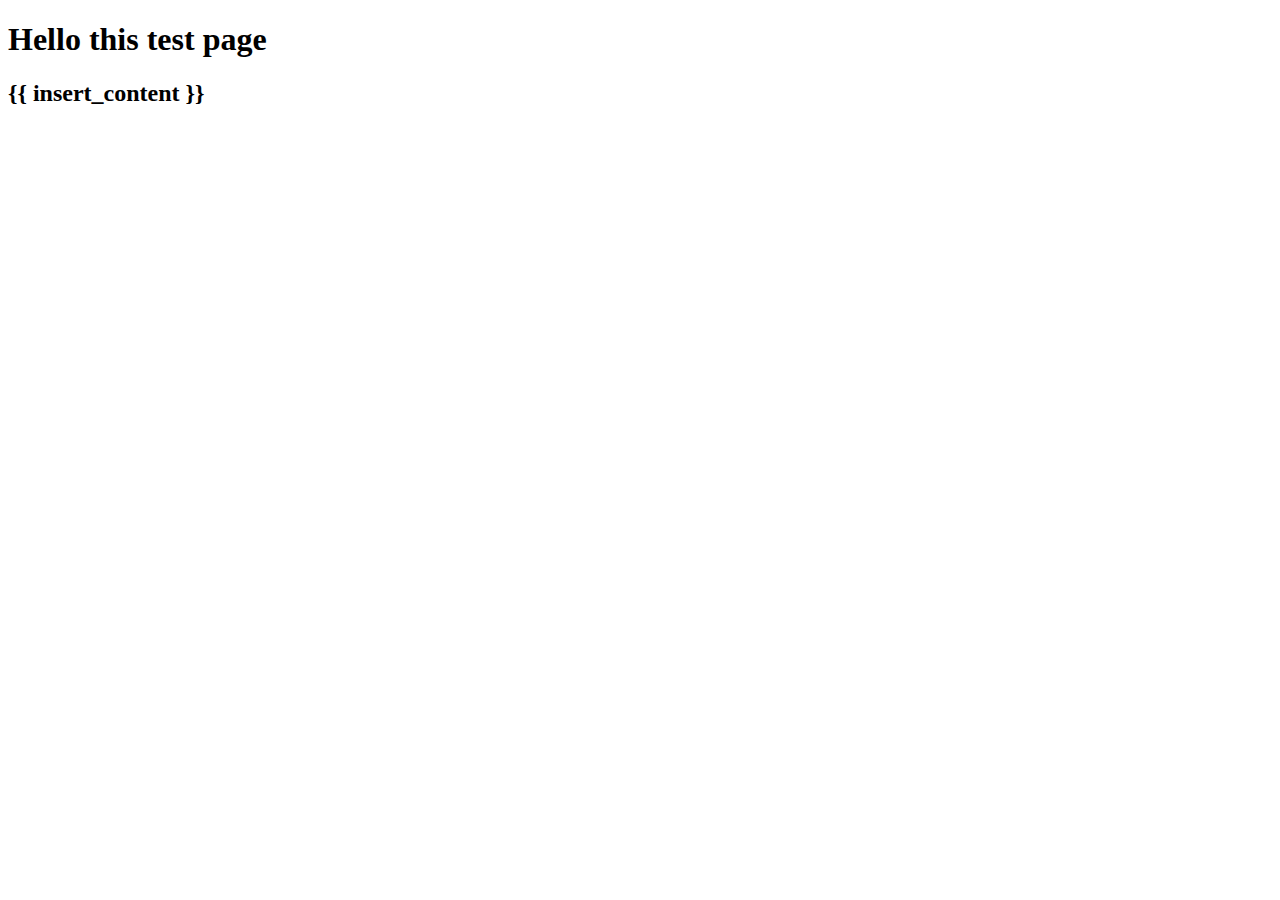
<file: 2_Django/first_project/templates/first_app/index.html>
<!DOCTYPE html>
<html lang="en" dir="ltr">
  <head>
    <meta charset="utf-8">
    <title></title>
  </head>
  <body>

    <h1>Hello this test page</h1>
    <h2>{{ insert_content }}</h2>

  </body>
</html>
</file>
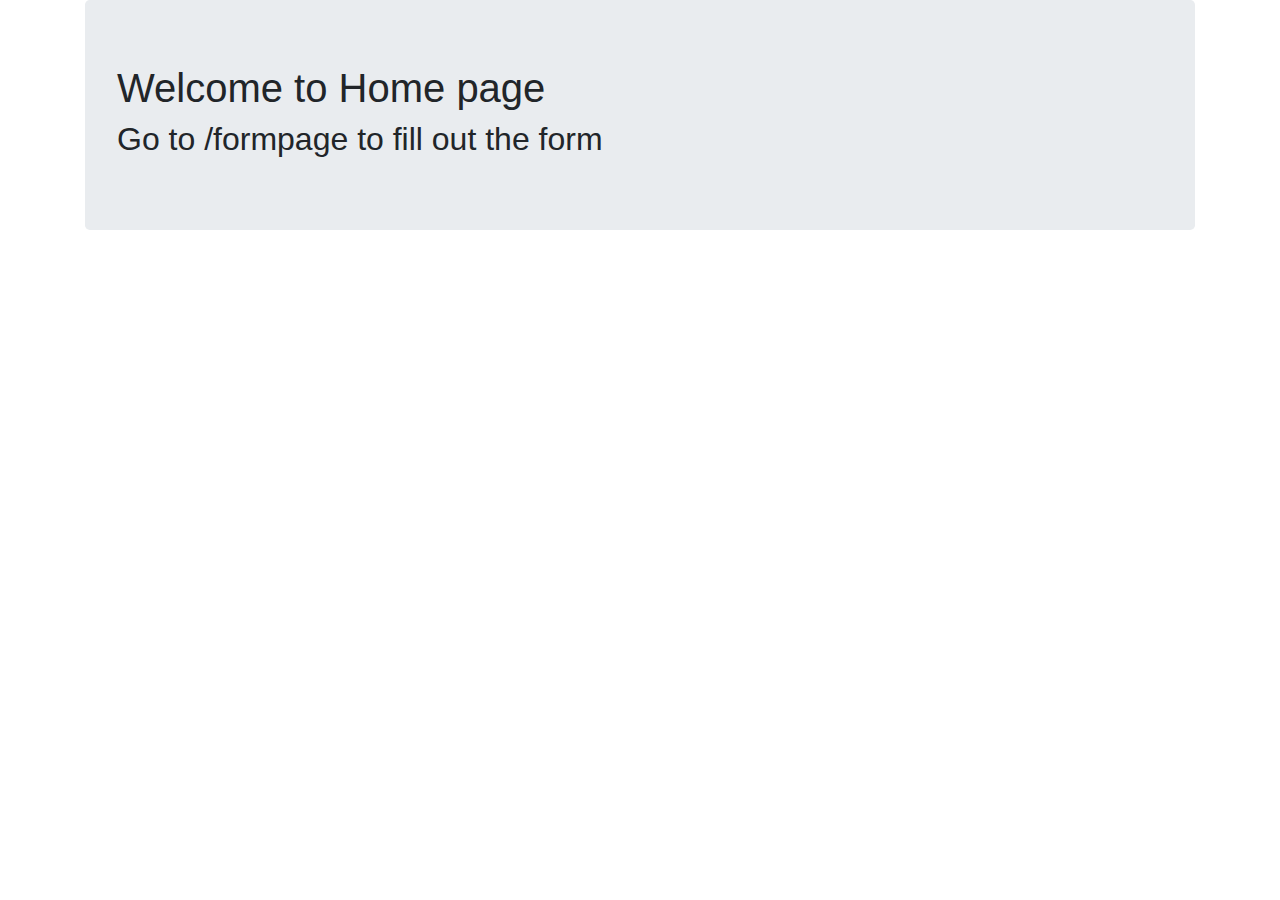
<file: 3_Django/basicforms/templates/basicapp/index.html>
<!DOCTYPE html>
<html lang="en" dir="ltr">
  <head>
    <meta charset="utf-8">
    <title>Home</title>
    <link rel="stylesheet" href="https://maxcdn.bootstrapcdn.com/bootstrap/4.0.0/css/bootstrap.min.css" integrity="sha384-Gn5384xqQ1aoWXA+058RXPxPg6fy4IWvTNh0E263XmFcJlSAwiGgFAW/dAiS6JXm" crossorigin="anonymous">
  </head>
  <body>
    <div class="container">
      <div class="jumbotron">
        <h1>Welcome to Home page</h1>
        <h2>Go to /formpage to fill out the form</h2>
      </div>

    </div>

  </body>
</html>
</file>
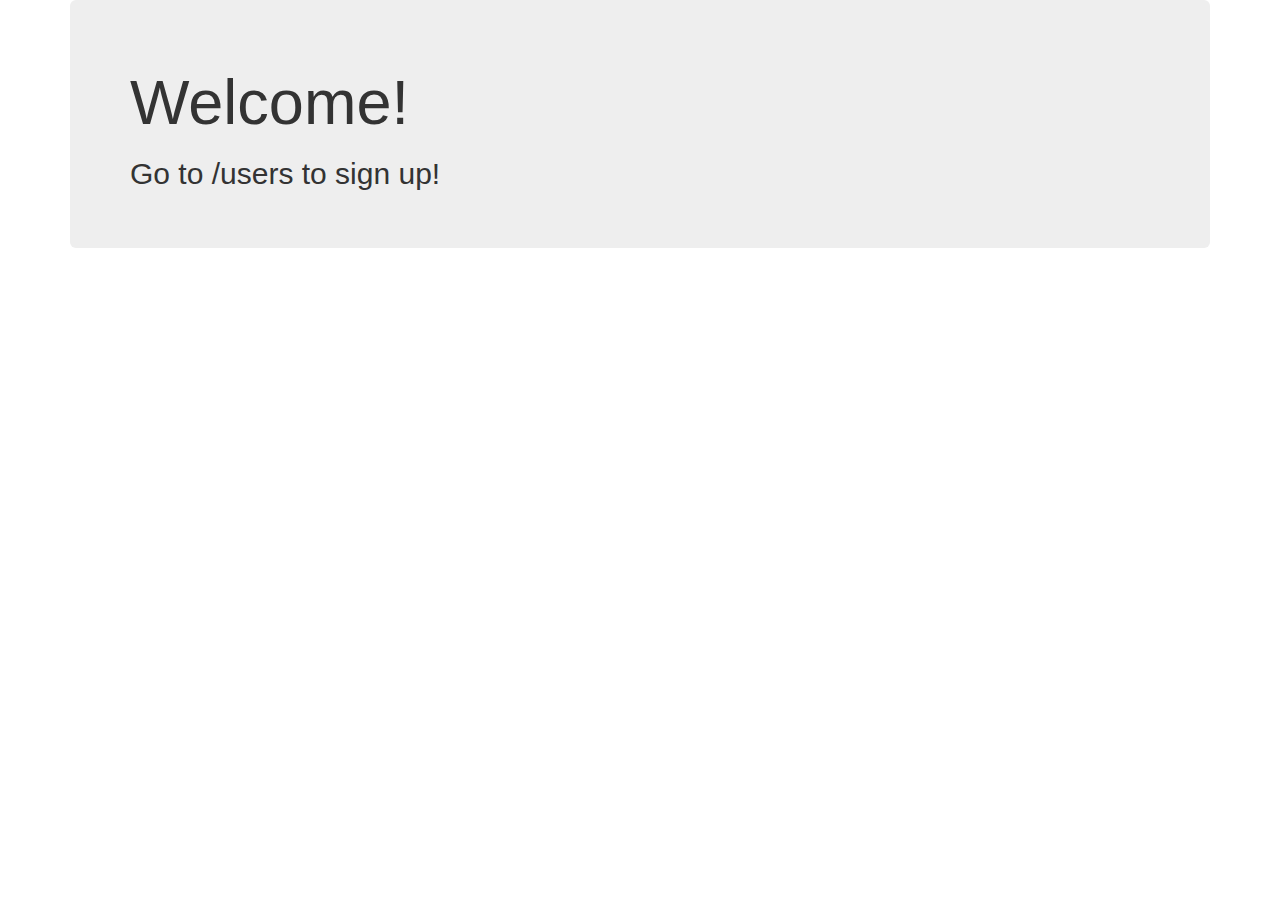
<file: 3_Django/ProTwo/templates/appTwo/index.html>
<!DOCTYPE html>
<html>
  <head>
    <meta charset="utf-8">
    <title>Home</title>
    <!-- Latest compiled and minified CSS -->
    <link rel="stylesheet" href="https://maxcdn.bootstrapcdn.com/bootstrap/3.3.7/css/bootstrap.min.css" integrity="sha384-BVYiiSIFeK1dGmJRAkycuHAHRg32OmUcww7on3RYdg4Va+PmSTsz/K68vbdEjh4u" crossorigin="anonymous">

  </head>
  <body>
    <div class="container">
      <div class="jumbotron">
        <h1>Welcome!</h1>
        <h2>Go to /users to sign up!</h2>
      </div>
    </div>


  </body>
</html>
</file>
